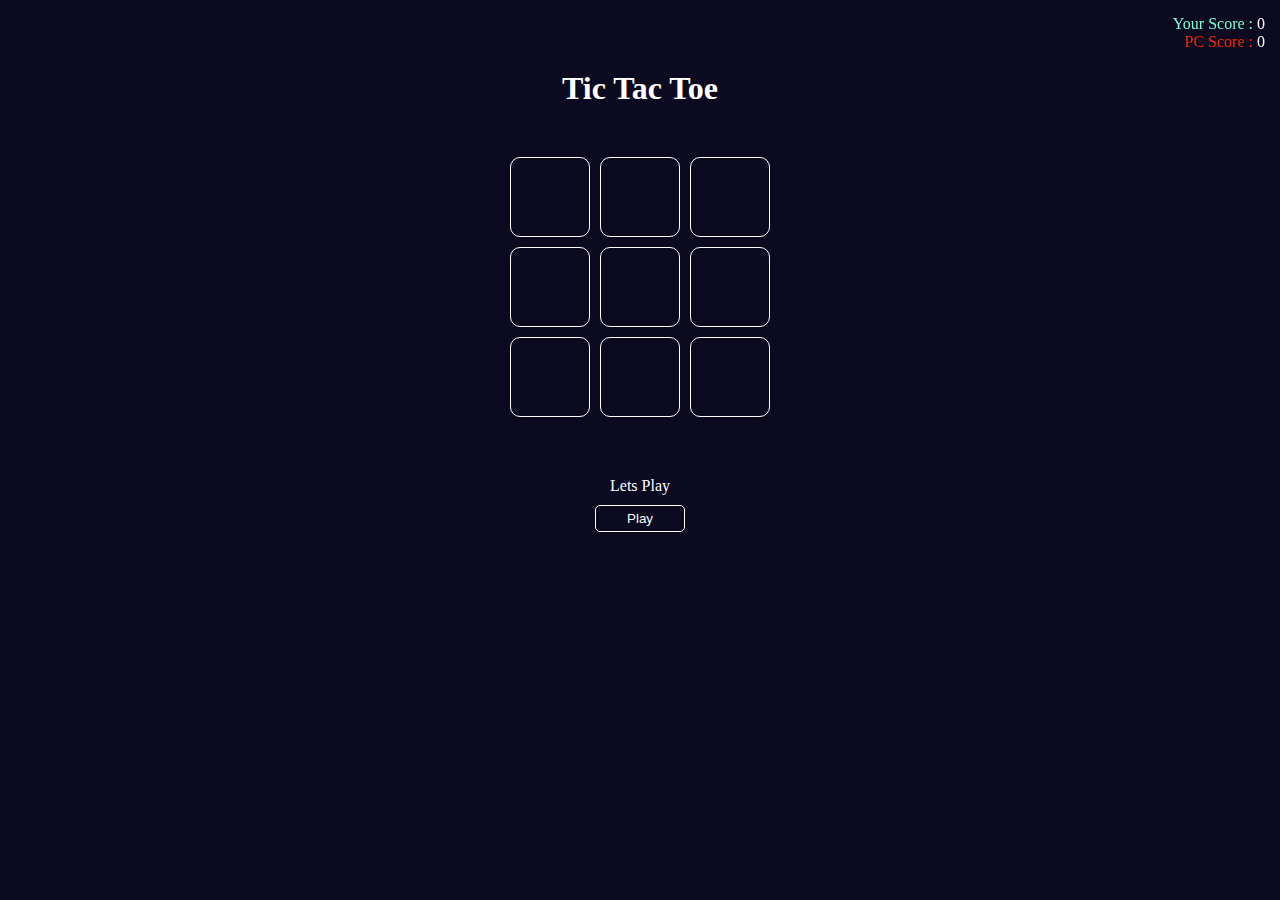
<file: 07 TIC-TAC-TOE/index.html>
<!DOCTYPE html>
<html lang="en">
  <head>
    <meta charset="UTF-8" />
    <meta http-equiv="X-UA-Compatible" content="IE=edge" />
    <meta name="viewport" content="width=device-width, initial-scale=1.0" />
    <title>Tic Tac Toe Game</title>
    <link rel="stylesheet" href="index.css" />
  </head>
  <body>
    <!-- score card -->
    <div class="score-card">
      <p class="ur-score">Your Score : <span id="ur-score">0</span></p>
      <p class="pc-score">PC Score : <span id="pc-score">0</span></p>
    </div>
    <!-- title -->
    <h1 class="title">tic tac toe</h1>
    <button id="result-button" class="d-none result">Player Won</button>
    <!-- Play Board -->
    <div id="play-board" class="grid-playboard"></div>

    <div class="buttons">
      <p id="msg" class="msg">lets Play</p>

      <button id="play-button" class="play btn">Play</button>
      <button id="reset-button" class="reset btn d-none">Reset</button>
    </div>
    <script src="index.js"></script>
  </body>
</html>
</file>
<file: 07 TIC-TAC-TOE/index.css>
* {
  padding: 0;
  margin: 0;
  box-sizing: border-box;
  color: white;
  text-transform: capitalize;
}
body {
  background-color: rgb(11, 10, 32);
  padding: 20px;
}
.score-card {
  position: fixed;
  top: 0;
  right: 0;
  padding: 15px;
  text-align: right;
}
.ur-score {
  color: aquamarine;
}
.pc-score {
  color: rgb(249, 40, 7);
}

/* score-card end */
.title {
  text-align: center;
  margin: 50px;
}
/* play board */

.grid-playboard {
  display: grid;
  grid-template-columns: repeat(3, 80px);
  grid-template-rows: repeat(3, 80px);
  gap: 10px;
  justify-content: center;
  margin: 50px 0;
}
.grid-item {
  border-radius: 10px;
  width: 80px;
  height: 80px;
  color: rgb(252, 248, 248);
  font-size: 40px;
  border: 1px solid white;
  cursor: pointer;
  background-color: transparent;
}

.placed-x {
  box-shadow: 1px 1px 5px rgb(72, 252, 132);
  background-color: rgb(248, 246, 246);
  transition: 0.3s ease;
  color: rgb(10, 232, 14);
  transform: scale(0.9);
}
.placed-0 {
  box-shadow: 1px 1px 10px rgb(253, 11, 3);
  background-color: rgb(248, 246, 246);
  transition: 0.5s ease;
  color: rgb(249, 40, 7);
  transform: scale(0.9);
}

.buttons {
  display: flex;
  align-items: center;
  flex-direction: column;
  justify-content: center;
}
.btn {
  width: 90px;
  height: 27px;
  color: white;
  margin: 0 10px;
  border-radius: 5px;
  border: 1px solid;
  background-color: transparent;
}

.d-none {
  display: none;
}
.msg {
  margin: 10px;
}
.result {
  width: 180px;
  height: 50px;
  color: rgb(12, 245, 36);
  background-color: rgb(11, 10, 32);
  border: 1px solid rgb(12, 245, 36);
  position: fixed;
  left: calc(50vw - 90px);
  top: 40vh;
  cursor: pointer;
  font-weight: 600;
  z-index: 1;
}

.mark {
  background-color: rgba(0, 0, 0, 0.993);
  box-shadow: 0 0 10px rgb(249, 249, 249);
  border: 1px solid rgb(17, 0, 255);
}
@media screen and (min-width: 700px) {
  .grid-item:hover {
    box-shadow: 1px 1px 10px white;
    transition: 0.5s ease;
    cursor: pointer;
  }
  .placed-x:hover {
    cursor: no-drop;
  }
  .placed-0:hover {
    cursor: no-drop;
  }
  .btn:hover {
    background-color: white;
    color: black;
    cursor: pointer;
  }
  .result:hover {
    background-color: rgb(12, 245, 36);
    color: black;
  }
}
</file>
